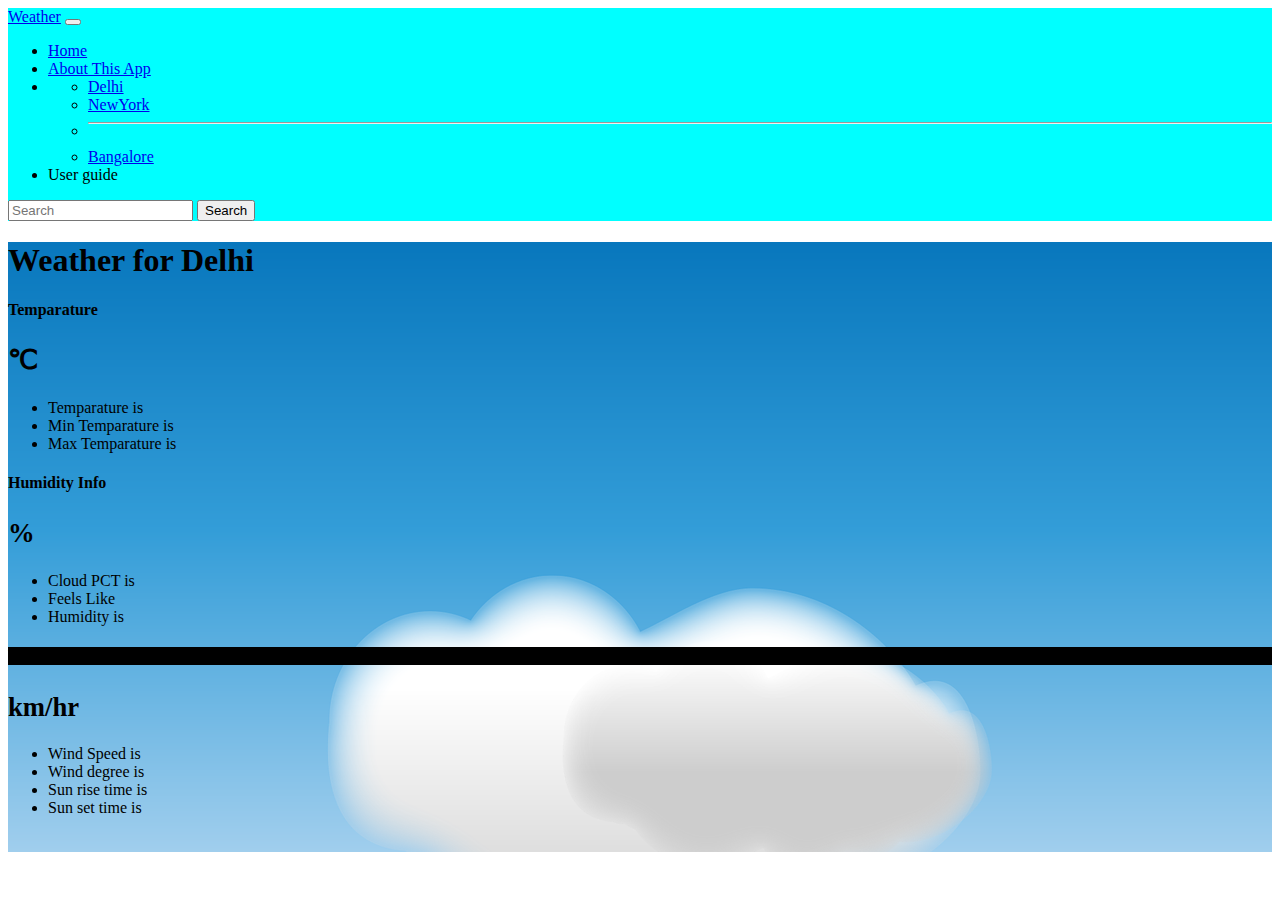
<file: index.html>
<!doctype html>
<html lang="en">
  <head>
    <meta charset="utf-8">
    <meta name="viewport" content="width=device-width, initial-scale=1">
    <title>My Weather App</title>
    <link href="https://cdn.jsdelivr.net/npm/bootstrap@5.3.0-alpha3/dist/css/bootstrap.min.css" rel="stylesheet" integrity="sha384-KK94CHFLLe+nY2dmCWGMq91rCGa5gtU4mk92HdvYe+M/SXH301p5ILy+dN9+nJOZ" crossorigin="anonymous">
  </head>
  <link rel="stylesheet" href="styles.css">
  <body>
    <nav class="navbar navbar-expand-lg bg-body-tertiary">
        <div class="container-fluid">
          <a class="navbar-brand" href="#">Weather</a>
          <button class="navbar-toggler" type="button" data-bs-toggle="collapse" data-bs-target="#navbarSupportedContent" aria-controls="navbarSupportedContent" aria-expanded="false" aria-label="Toggle navigation">
            <span class="navbar-toggler-icon"></span>
          </button>
          <div class="collapse navbar-collapse" id="navbarSupportedContent">
            <ul class="navbar-nav me-auto mb-2 mb-lg-0">
              <li class="nav-item">
                <a class="nav-link active" aria-current="page" href="#">Home</a>
              </li>
              <li class="nav-item">
                <a class="nav-link" href="#">About This App</a>
              </li>
              <li class="nav-item dropdown">
                <a class="nav-link dropdown-toggle" href="#" role="button" data-bs-toggle="dropdown" aria-expanded="false">
                  <!-- How to use? -->
                </a>
                <ul class="dropdown-menu">
                  <li><a class="dropdown-item" href="#">Delhi</a></li>
                  <li><a class="dropdown-item" href="#">NewYork</a></li>
                  <li><hr class="dropdown-divider"></li>
                  <li><a class="dropdown-item" href="#">Bangalore</a></li>
                </ul>
              </li>
              <li class="nav-item">
                <a class="nav-link disabled">User guide</a>
              </li>
            </ul>
            <form class="d-flex" role="search">
              <input id="city" class="form-control me-2" type="search" placeholder="Search" aria-label="Search">
              <button class="btn btn-outline-success" type="submit"  id="submit">Search</button>
            </form>
          </div>
        </div>
      </nav>
      <div class="container">
        <h1 class="my-4 text-center">Weather for <span id="cityName"></span></h1>
        <main>
            <div class="row row-cols-1 row-cols-md-3 mb-3 text-center">
              <div class="col">
                <div class="card mb-4 rounded-3 shadow-sm">
                  <div class="card-header py-3">
                    <h4 class="my-0 fw-normal">Temparature</h4>
                  </div>
                  <div class="card-body">
                    <h1 class="card-title pricing-card-title"><span id="temp2"></span><small class="text-body-secondary fw-light">
                      <span>&#8451;</span></small></h1>
                    <ul class="list-unstyled mt-3 mb-4">
                      <li>Temparature is <span id="temp"></span></li>
                      <li>Min Temparature is <span id="min_temp"></span></li>
                      <li>Max Temparature is <span id="max_temp"></span></li>
                    </ul>
                    <!-- <button type="button" class="w-100 btn btn-lg btn-outline-primary">Sign up for free</button> -->
                  </div>
                </div>
              </div>
              <div class="col">
                <div class="card mb-4 rounded-3 shadow-sm">
                  <div class="card-header py-3">
                    <h4 class="my-0 fw-normal">Humidity Info</h4>
                  </div>
                  <div class="card-body">
                    <h1 class="card-title pricing-card-title"><span id="humidity2"></span><small class="text-body-secondary fw-light">%</small></h1>
                    <ul class="list-unstyled mt-3 mb-4">
                        <li>Cloud PCT is <span id="cloud_pct"></span></li>
                        <li>Feels Like <span id="feels_like"></span></li>
                        <li>Humidity is <span id="humidity"></span></li>
                    </ul>
                    <!-- <button type="button" class="w-100 btn btn-lg btn-primary">Get started</button> -->
                  </div>
                </div>
              </div>
              <div class="col">
                <div class="card mb-4 rounded-3 shadow-sm border-primary">
                  <div class="card-header py-3 text-bg-primary border-primary card-blue" id="mywind">
                    <h4 class="my-0 fw-normal">Wind Info</h4>
                  </div>
                  <div class="card-body">
                    <h1 class="card-title pricing-card-title"><span id="wind_speed2"></span><small class="text-body-secondary fw-light">km/hr</small></h1>
                    <ul class="list-unstyled mt-3 mb-4">
                        <li>Wind Speed is <span id="wind_speed"></span></li>
                        <li>Wind degree is <span id="wind_degrees"></span></li>
                        <li>Sun rise time is <span id="sunrise"></span></li>
                        <li>Sun set time is <span id="sunset"></span></li>
                    </ul>
                    <!-- <button type="button" class="w-100 btn btn-lg btn-primary">Contact us</button> -->
                  </div>
                </div>
              </div>
            </div>
        
            <!-- <h2 class="display-6 text-center mb-4">Weather of other places</h2> -->
        
            <!-- <div class="table-responsive">
              <table class="table text-center"> -->
                <!-- <thead>
                  <tr>
                    <th style="width: 12%;">Cloud_pct</th>
                    <th style="width: 12%;">Feels_like</th>
                    <th style="width: 12%;">Humidity</th>
                    <th style="width: 12%;">Max_temp</th>
                    <th style="width: 12%;">Min_temp</th>
                    <th style="width: 12%;">Sunrise</th>
                    <th style="width: 12%;">Sunset</th>
                    <th style="width: 12%;">Temp</th>
                    <th style="width: 12%;">Wind_degrees</th>
                    <th style="width: 12%;">Wind_speed</th>
                  </tr>
                </thead> -->
                <!-- <tbody> -->
                  <!-- <tr> -->
                    <!-- <th scope="row" class="text-start">Sanghai</th> -->
                    <!-- <td><svg class="bi" width="24" height="24"><use xlink:href="#check"></use></svg></td>
                    <td><svg class="bi" width="24" height="24"><use xlink:href="#check"></use></svg></td>
                    <td><svg class="bi" width="24" height="24"><use xlink:href="#check"></use></svg></td> -->
                    <!-- <td>1</td>
                    <td>1</td>
                    <td>1</td>
                    <td>1</td>
                    <td>1</td>
                    <td>1</td>
                    <td>1</td>
                    <td>1</td>
                    <td>1</td>
                    <td>1</td> -->
                  <!-- </tr> -->
                  <!-- <tr>
                    <th scope="row" class="text-start">Boston</th>
                    <td>1</td>
                    <td>1</td>
                    <td>1</td>
                    <td>1</td>
                    <td>1</td>
                    <td>1</td>
                    <td>1</td>
                    <td>1</td>
                    <td>1</td>
                    <td>1</td>
                  </tr> -->
                <!-- </tbody> -->
        
                <!-- <tbody> -->
                  <!-- <tr>
                    <th scope="row" class="text-start">Lucknow</th>
                    <td>1</td>
                    <td>1</td>
                    <td>1</td>
                    <td>1</td>
                    <td>1</td>
                    <td>1</td>
                    <td>1</td>
                    <td>1</td>
                    <td>1</td>
                    <td>1</td>
                  </tr> -->
                  <!-- <tr>
                    <th scope="row" class="text-start">Kolkata</th>
                    <td>1</td>
                    <td>1</td>
                    <td>1</td>
                    <td>1</td>
                    <td>1</td>
                    <td>1</td>
                    <td>1</td>
                    <td>1</td>
                    <td>1</td>
                    <td>1</td>
                  </tr> -->
                  <!-- <tr>
                    <th scope="row" class="text-start">Unlimited members</th>
                    <td></td>
                    <td><svg class="bi" width="24" height="24"><use xlink:href="#check"></use></svg></td>
                    <td><svg class="bi" width="24" height="24"><use xlink:href="#check"></use></svg></td>
                  </tr>
                  <tr>
                    <th scope="row" class="text-start">Extra security</th>
                    <td></td>
                    <td></td>
                    <td><svg class="bi" width="24" height="24"><use xlink:href="#check"></use></svg></td>
                  </tr> -->
                <!-- </tbody> -->
              <!-- </table>
            </div> -->
          </main>
      </div>
    <script src="https://cdn.jsdelivr.net/npm/bootstrap@5.3.0-alpha3/dist/js/bootstrap.bundle.min.js" integrity="sha384-ENjdO4Dr2bkBIFxQpeoTz1HIcje39Wm4jDKdf19U8gI4ddQ3GYNS7NTKfAdVQSZe" crossorigin="anonymous"></script>
    <script src="script.js"></script>
  </body>
</html>
</file>
<file: styles.css>
.container-fluid{
    background-color: aqua;
}
.container{
    background-image:url('images/heaven-gd3310d08a_1280.png');
    height: 610px;
    width: auto;
}
#mywind{
    background-color: black;
}
</file>
